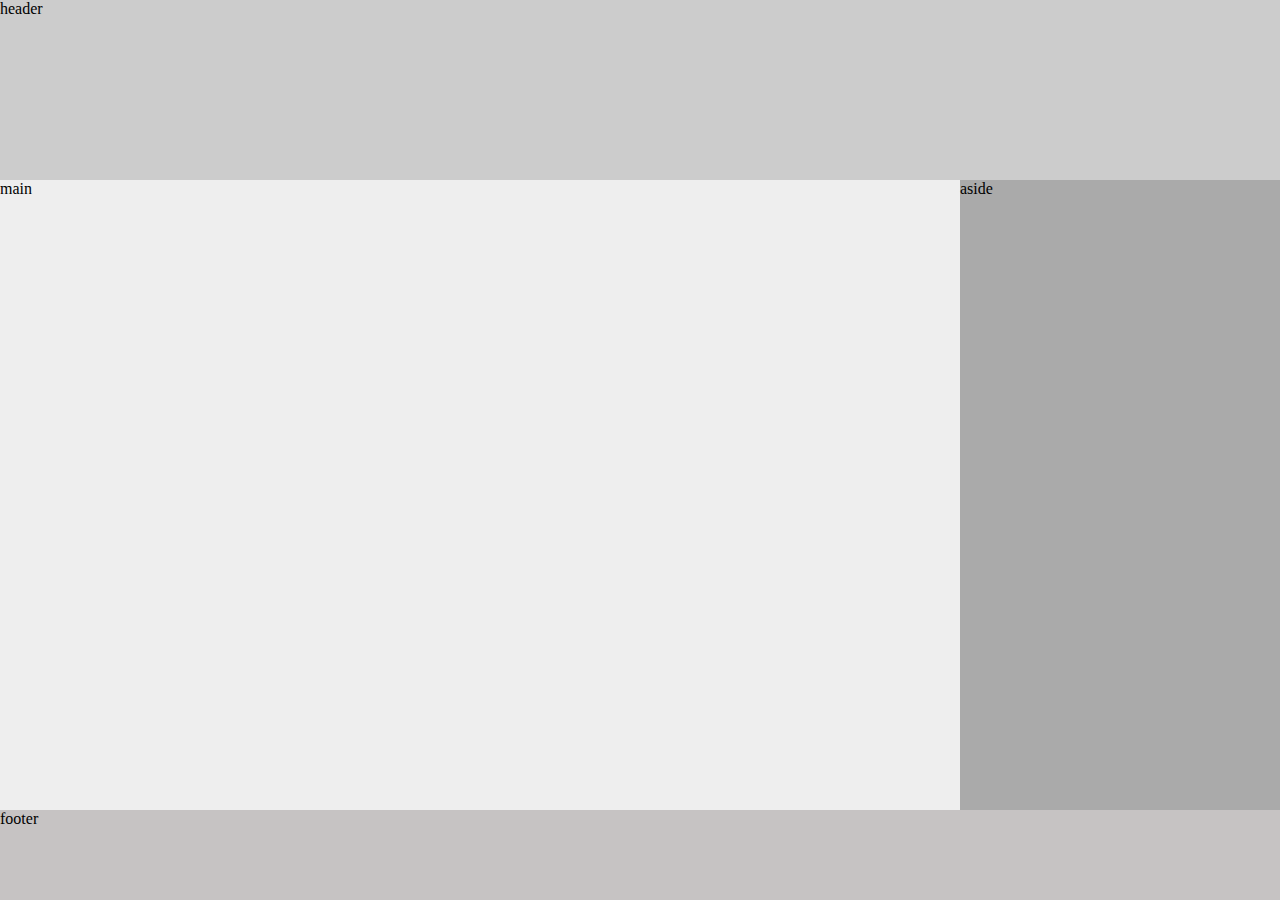
<file: index.html>
<!DOCTYPE html>
<html lang="en">
<head>
    <meta charset="UTF-8">
    <meta name="viewport" content="width=device-width, initial-scale=1.0">
    <meta http-equiv="X-UA-Compatible" content="ie=edge">
    <title>CSS3 Grids</title>
    <link rel="stylesheet" type="text/css" href="./style.css" >
</head>
<body>
    <div class="container">
        <header>header</header>
        <main>main</main>
        <aside>aside</aside>
        <footer>footer</footer>
    </div>
</body>
</html>
</file>
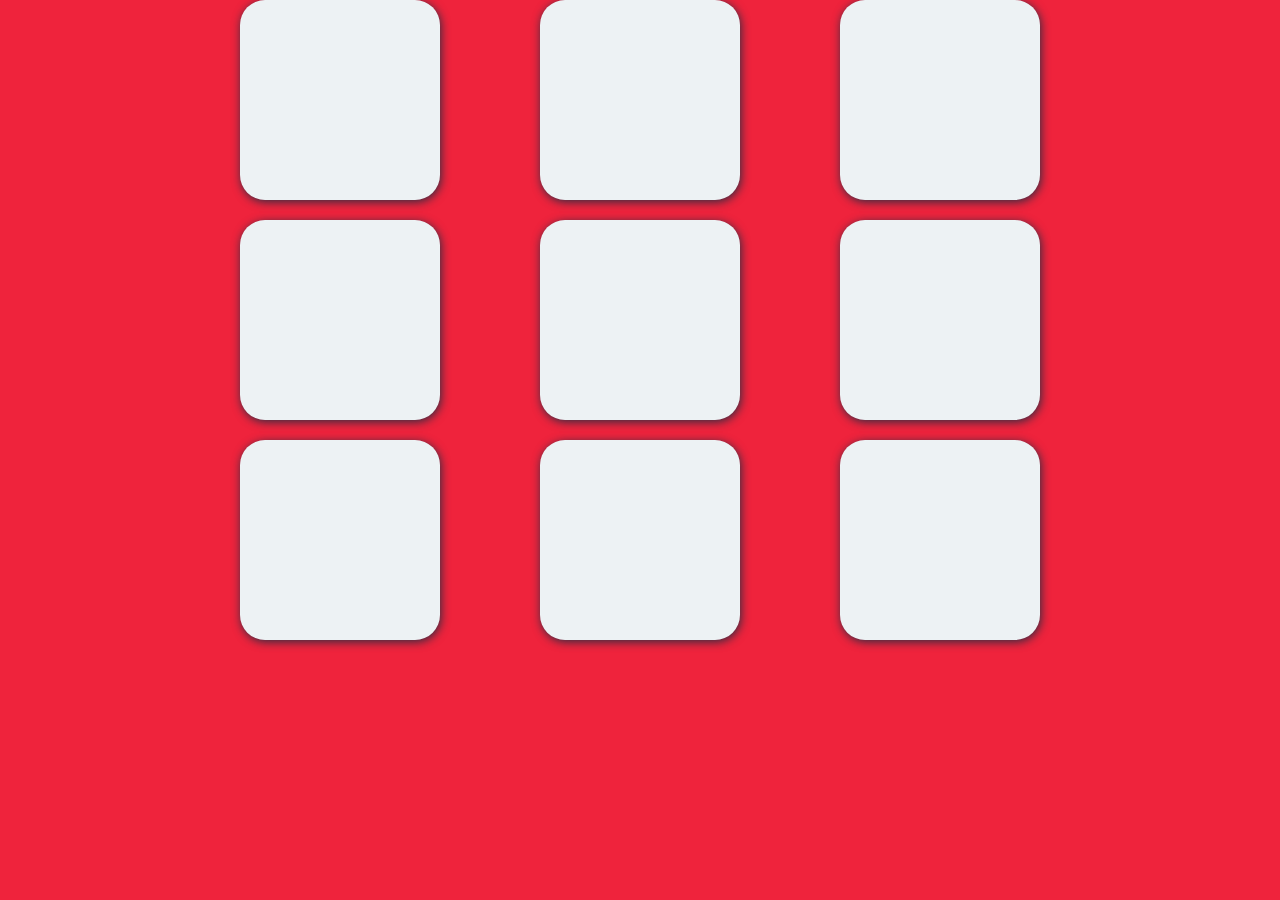
<file: Example 2/index.html>
<!DOCTYPE html>
<html lang="en">
<head>
    <meta charset="UTF-8">
    <meta name="viewport" content="width=device-width, initial-scale=1.0">
    <meta http-equiv="X-UA-Compatible" content="ie=edge">
    <title>CSS 3 Grid - Example 2</title>
    <link rel="stylesheet" type="text/css" href="./style.css" />
</head>
<body>
    <div class="container">
        <div></div>
        <div></div>
        <div></div>
        <div></div>
        <div></div>
        <div></div>
        <div></div>
        <div></div>
        <div></div>  
    </div>
</body>
</html>
</file>
<file: style.css>
html, body {
    background-color: #eddd;
    margin: 0;
    padding: 0;
    box-sizing: border-box;
}

.container {
    display: grid;
    grid-template-columns: 3fr 1fr;
    grid-template-rows: 20vh 70vh 10vh;
    grid-template-areas:
        "header header"
        "main aside"
        "footer footer";
}

header {
    grid-area: header;
    background-color: #ccc;
}

main {
    grid-area: main;
    background-color: #eee;
}

aside {
    grid-area: aside;
    background-color: #aaa;
    
}

footer {
    grid-area: footer;
    background-color: #bbbc;
}
</file>
<file: Example 2/style.css>
* {
    padding: 0;
    margin: 0;
    box-sizing: border-box;
}

body {
    background-color: #EF233C;
}

.container {
    width: 100vw;
    height: 100vh;
    display: grid;
    grid-gap: 20px 100px;
    grid-template-columns: 200px 200px 200px;
    grid-template-rows: 200px 200px 200px;

    justify-content: center;
}

.container > div {
    background-color: #EDF2F4;
    box-shadow: 1px 2px 10px #2B2D42;
    border-radius: 25px;    
}
</file>
